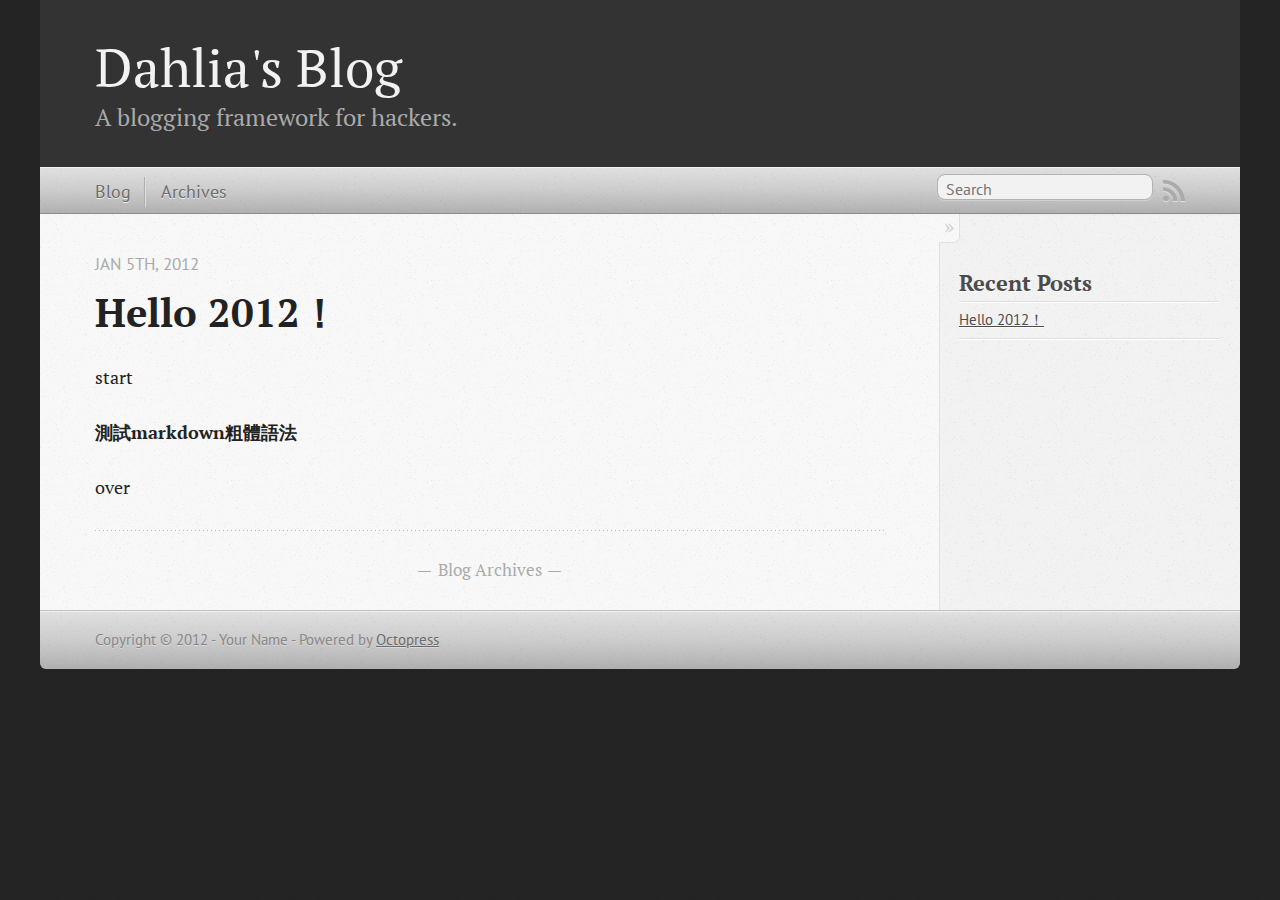
<file: index.html>
<!DOCTYPE html>
<!--[if IEMobile 7 ]><html class="no-js iem7"><![endif]-->
<!--[if lt IE 9]><html class="no-js lte-ie8"><![endif]-->
<!--[if (gt IE 8)|(gt IEMobile 7)|!(IEMobile)|!(IE)]><!--><html class="no-js" lang="en"><!--<![endif]-->
<head>
  <meta charset="utf-8">
  <title>Dahlia's Blog</title>
  <meta name="author" content="Your Name">

  
  <meta name="description" content="start 測試markdown粗體語法 over
">
  

  <!-- http://t.co/dKP3o1e -->
  <meta name="HandheldFriendly" content="True">
  <meta name="MobileOptimized" content="320">
  <meta name="viewport" content="width=device-width, initial-scale=1">

  
  <link rel="canonical" href="http://dahlia.5fpro.com">
  <link href="/favicon.png" rel="icon">
  <link href="/stylesheets/screen.css" media="screen, projection" rel="stylesheet" type="text/css">
  <script src="/javascripts/modernizr-2.0.js"></script>
  <script src="/javascripts/ender.js"></script>
  <script src="/javascripts/octopress.js" type="text/javascript"></script>
  <link href="/atom.xml" rel="alternate" title="Dahlia's Blog" type="application/atom+xml">
  <!--Fonts from Google"s Web font directory at http://google.com/webfonts -->
<link href="http://fonts.googleapis.com/css?family=PT+Serif:regular,italic,bold,bolditalic" rel="stylesheet" type="text/css">
<link href="http://fonts.googleapis.com/css?family=PT+Sans:regular,italic,bold,bolditalic" rel="stylesheet" type="text/css">

  

</head>

<body   >
  <header role="banner"><hgroup>
  <h1><a href="/">Dahlia's Blog</a></h1>
  
    <h2>A blogging framework for hackers.</h2>
  
</hgroup>

</header>
  <nav role="navigation"><ul class="subscription" data-subscription="rss">
  <li><a href="/atom.xml" rel="subscribe-rss" title="subscribe via RSS">RSS</a></li>
  
</ul>
  
<form action="http://google.com/search" method="get">
  <fieldset role="search">
    <input type="hidden" name="q" value="site:dahlia.5fpro.com" />
    <input class="search" type="text" name="q" results="0" placeholder="Search"/>
  </fieldset>
</form>
  
<ul class="main-navigation">
  <li><a href="/">Blog</a></li>
  <li><a href="/blog/archives">Archives</a></li>
</ul>

</nav>
  <div id="main">
    <div id="content">
      <div class="blog-index">
  
  
  
    <article>
      
  <header>
    
      <h1 class="entry-title"><a href="/blog/2012/01/05/new-post/">Hello 2012！</a></h1>
    
    
      <p class="meta">
        








  


<time datetime="2012-01-05T17:04:00+08:00" pubdate data-updated="true">Jan 5<span>th</span>, 2012</time>
        
      </p>
    
  </header>


  <div class="entry-content"><p>start</p>

<p><strong>測試markdown粗體語法</strong></p>

<p>over</p>
</div>
  
  


    </article>
  
  <div class="pagination">
    
    <a href="/blog/archives">Blog Archives</a>
    
  </div>
</div>
<aside class="sidebar">
  
    <section>
  <h1>Recent Posts</h1>
  <ul id="recent_posts">
    
      <li class="post">
        <a href="/blog/2012/01/05/new-post/">Hello 2012！</a>
      </li>
    
  </ul>
</section>






  
</aside>

    </div>
  </div>
  <footer role="contentinfo"><p>
  Copyright &copy; 2012 - Your Name -
  <span class="credit">Powered by <a href="http://octopress.org">Octopress</a></span>
</p>

</footer>
  







  <script type="text/javascript">
    (function(){
      var twitterWidgets = document.createElement('script');
      twitterWidgets.type = 'text/javascript';
      twitterWidgets.async = true;
      twitterWidgets.src = 'http://platform.twitter.com/widgets.js';
      document.getElementsByTagName('head')[0].appendChild(twitterWidgets);
    })();
  </script>





</body>
</html>
</file>
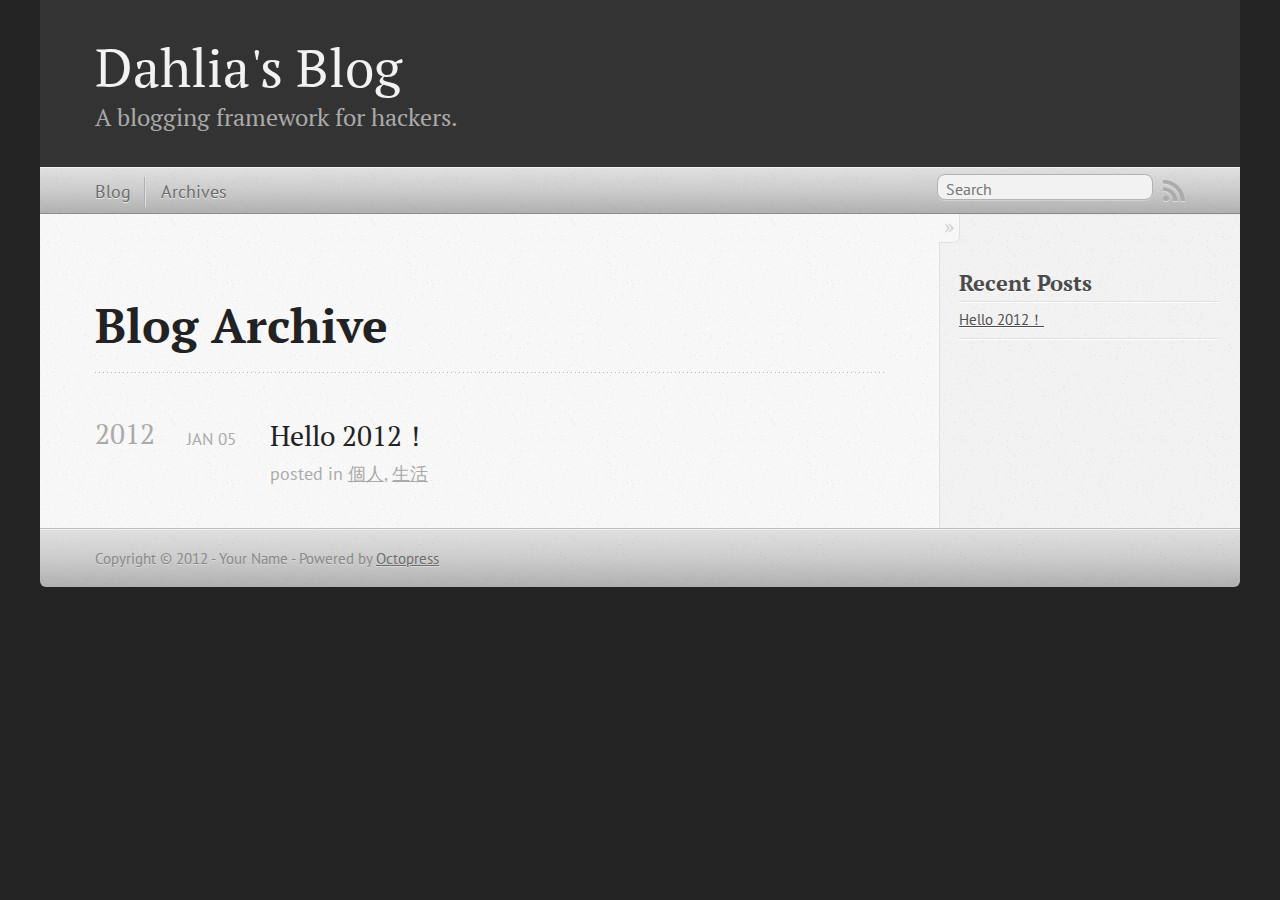
<file: blog/archives/index.html>
<!DOCTYPE html>
<!--[if IEMobile 7 ]><html class="no-js iem7"><![endif]-->
<!--[if lt IE 9]><html class="no-js lte-ie8"><![endif]-->
<!--[if (gt IE 8)|(gt IEMobile 7)|!(IEMobile)|!(IE)]><!--><html class="no-js" lang="en"><!--<![endif]-->
<head>
  <meta charset="utf-8">
  <title>Blog Archive - Dahlia's Blog</title>
  <meta name="author" content="Your Name">

  
  <meta name="description" content=" Blog Archive 2012 Hello 2012！
Jan 05 2012 posted in 個人, 生活 Recent Posts Hello 2012！ ">
  

  <!-- http://t.co/dKP3o1e -->
  <meta name="HandheldFriendly" content="True">
  <meta name="MobileOptimized" content="320">
  <meta name="viewport" content="width=device-width, initial-scale=1">

  
  <link rel="canonical" href="http://dahlia.5fpro.com/blog/archives">
  <link href="/favicon.png" rel="icon">
  <link href="/stylesheets/screen.css" media="screen, projection" rel="stylesheet" type="text/css">
  <script src="/javascripts/modernizr-2.0.js"></script>
  <script src="/javascripts/ender.js"></script>
  <script src="/javascripts/octopress.js" type="text/javascript"></script>
  <link href="/atom.xml" rel="alternate" title="Dahlia's Blog" type="application/atom+xml">
  <!--Fonts from Google"s Web font directory at http://google.com/webfonts -->
<link href="http://fonts.googleapis.com/css?family=PT+Serif:regular,italic,bold,bolditalic" rel="stylesheet" type="text/css">
<link href="http://fonts.googleapis.com/css?family=PT+Sans:regular,italic,bold,bolditalic" rel="stylesheet" type="text/css">

  

</head>

<body   >
  <header role="banner"><hgroup>
  <h1><a href="/">Dahlia's Blog</a></h1>
  
    <h2>A blogging framework for hackers.</h2>
  
</hgroup>

</header>
  <nav role="navigation"><ul class="subscription" data-subscription="rss">
  <li><a href="/atom.xml" rel="subscribe-rss" title="subscribe via RSS">RSS</a></li>
  
</ul>
  
<form action="http://google.com/search" method="get">
  <fieldset role="search">
    <input type="hidden" name="q" value="site:dahlia.5fpro.com" />
    <input class="search" type="text" name="q" results="0" placeholder="Search"/>
  </fieldset>
</form>
  
<ul class="main-navigation">
  <li><a href="/">Blog</a></li>
  <li><a href="/blog/archives">Archives</a></li>
</ul>

</nav>
  <div id="main">
    <div id="content">
      <div>
<article role="article">
  
  <header>
    <h1 class="entry-title">Blog Archive</h1>
    
  </header>
  
  <div id="blog-archives">



  
  <h2>2012</h2>

<article>
  
<h1><a href="/blog/2012/01/05/new-post/">Hello 2012！</a></h1>
<time datetime="2012-01-05T17:04:00+08:00" pubdate><span class='month'>Jan</span> <span class='day'>05</span> <span class='year'>2012</span></time>

<footer>
  <span class="categories">posted in <a class='category' href='/blog/categories/個人/'>個人</a>, <a class='category' href='/blog/categories/生活/'>生活</a></span>
</footer>


</article>

</div>

  
</article>

</div>

<aside class="sidebar">
  
    <section>
  <h1>Recent Posts</h1>
  <ul id="recent_posts">
    
      <li class="post">
        <a href="/blog/2012/01/05/new-post/">Hello 2012！</a>
      </li>
    
  </ul>
</section>






  
</aside>


    </div>
  </div>
  <footer role="contentinfo"><p>
  Copyright &copy; 2012 - Your Name -
  <span class="credit">Powered by <a href="http://octopress.org">Octopress</a></span>
</p>

</footer>
  







  <script type="text/javascript">
    (function(){
      var twitterWidgets = document.createElement('script');
      twitterWidgets.type = 'text/javascript';
      twitterWidgets.async = true;
      twitterWidgets.src = 'http://platform.twitter.com/widgets.js';
      document.getElementsByTagName('head')[0].appendChild(twitterWidgets);
    })();
  </script>





</body>
</html>
</file>
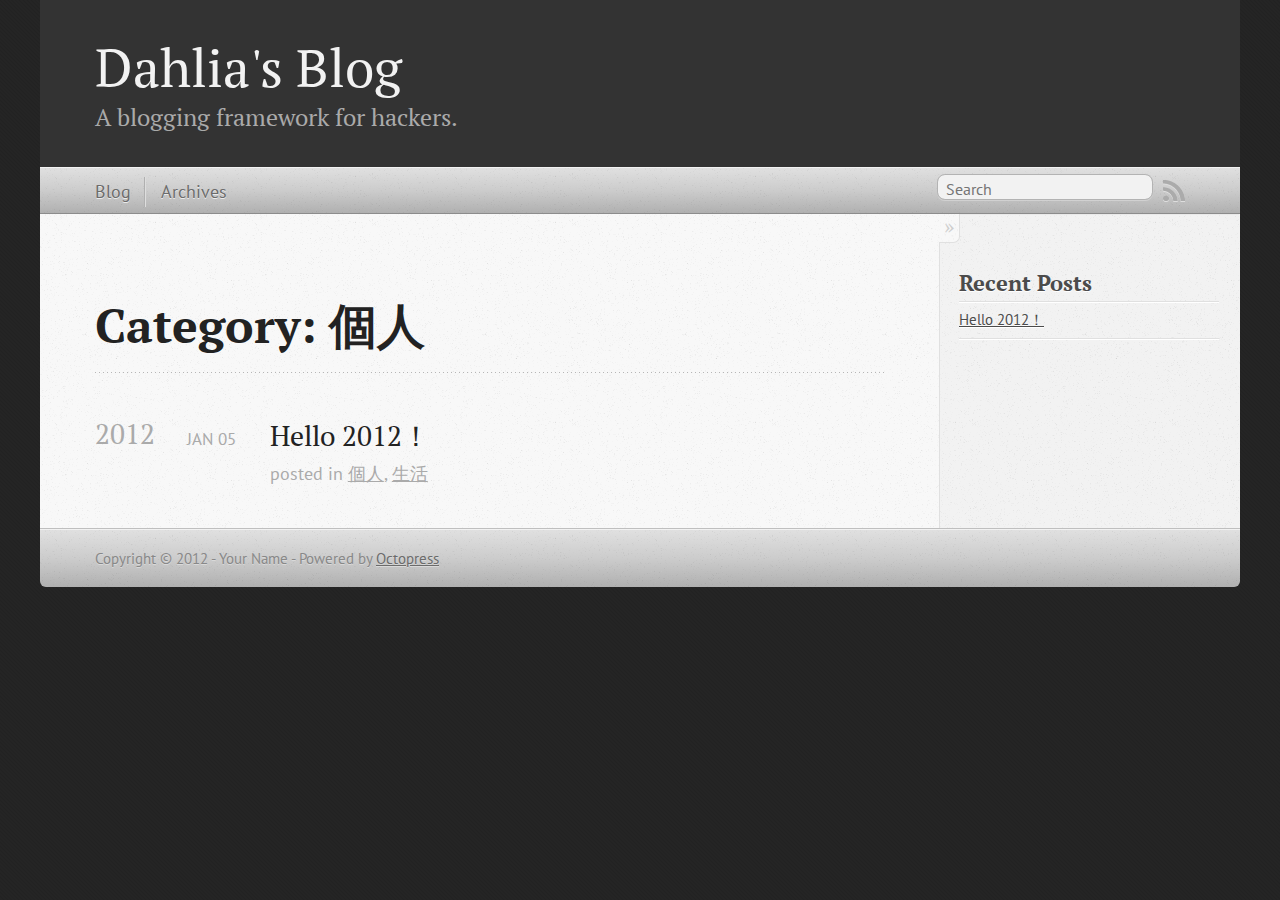
<file: blog/categories/個人/index.html>
<!DOCTYPE html>
<!--[if IEMobile 7 ]><html class="no-js iem7"><![endif]-->
<!--[if lt IE 9]><html class="no-js lte-ie8"><![endif]-->
<!--[if (gt IE 8)|(gt IEMobile 7)|!(IEMobile)|!(IE)]><!--><html class="no-js" lang="en"><!--<![endif]-->
<head>
  <meta charset="utf-8">
  <title>Category: 個人 - Dahlia's Blog</title>
  <meta name="author" content="Your Name">

  
  <meta name="description" content="Category: 個人">
  

  <!-- http://t.co/dKP3o1e -->
  <meta name="HandheldFriendly" content="True">
  <meta name="MobileOptimized" content="320">
  <meta name="viewport" content="width=device-width, initial-scale=1">

  
  <link rel="canonical" href="http://dahlia.5fpro.comblog/categories/個人">
  <link href="/favicon.png" rel="icon">
  <link href="/stylesheets/screen.css" media="screen, projection" rel="stylesheet" type="text/css">
  <script src="/javascripts/modernizr-2.0.js"></script>
  <script src="/javascripts/ender.js"></script>
  <script src="/javascripts/octopress.js" type="text/javascript"></script>
  <link href="/atom.xml" rel="alternate" title="Dahlia's Blog" type="application/atom+xml">
  <!--Fonts from Google"s Web font directory at http://google.com/webfonts -->
<link href="http://fonts.googleapis.com/css?family=PT+Serif:regular,italic,bold,bolditalic" rel="stylesheet" type="text/css">
<link href="http://fonts.googleapis.com/css?family=PT+Sans:regular,italic,bold,bolditalic" rel="stylesheet" type="text/css">

  

</head>

<body   >
  <header role="banner"><hgroup>
  <h1><a href="/">Dahlia's Blog</a></h1>
  
    <h2>A blogging framework for hackers.</h2>
  
</hgroup>

</header>
  <nav role="navigation"><ul class="subscription" data-subscription="rss">
  <li><a href="/atom.xml" rel="subscribe-rss" title="subscribe via RSS">RSS</a></li>
  
</ul>
  
<form action="http://google.com/search" method="get">
  <fieldset role="search">
    <input type="hidden" name="q" value="site:dahlia.5fpro.com" />
    <input class="search" type="text" name="q" results="0" placeholder="Search"/>
  </fieldset>
</form>
  
<ul class="main-navigation">
  <li><a href="/">Blog</a></li>
  <li><a href="/blog/archives">Archives</a></li>
</ul>

</nav>
  <div id="main">
    <div id="content">
      <div>
<article role="article">
  
  <header>
    <h1 class="entry-title">Category: 個人</h1>
    
  </header>
  
  <div id="blog-archives" class="category">



  
  <h2>2012</h2>

<article>
  
<h1><a href="/blog/2012/01/05/new-post/">Hello 2012！</a></h1>
<time datetime="2012-01-05T17:04:00+08:00" pubdate><span class='month'>Jan</span> <span class='day'>05</span> <span class='year'>2012</span></time>

<footer>
  <span class="categories">posted in <a class='category' href='/blog/categories/個人/'>個人</a>, <a class='category' href='/blog/categories/生活/'>生活</a></span>
</footer>


</article>

</div>

  
</article>

</div>

<aside class="sidebar">
  
    <section>
  <h1>Recent Posts</h1>
  <ul id="recent_posts">
    
      <li class="post">
        <a href="/blog/2012/01/05/new-post/">Hello 2012！</a>
      </li>
    
  </ul>
</section>






  
</aside>


    </div>
  </div>
  <footer role="contentinfo"><p>
  Copyright &copy; 2012 - Your Name -
  <span class="credit">Powered by <a href="http://octopress.org">Octopress</a></span>
</p>

</footer>
  







  <script type="text/javascript">
    (function(){
      var twitterWidgets = document.createElement('script');
      twitterWidgets.type = 'text/javascript';
      twitterWidgets.async = true;
      twitterWidgets.src = 'http://platform.twitter.com/widgets.js';
      document.getElementsByTagName('head')[0].appendChild(twitterWidgets);
    })();
  </script>





</body>
</html>
</file>
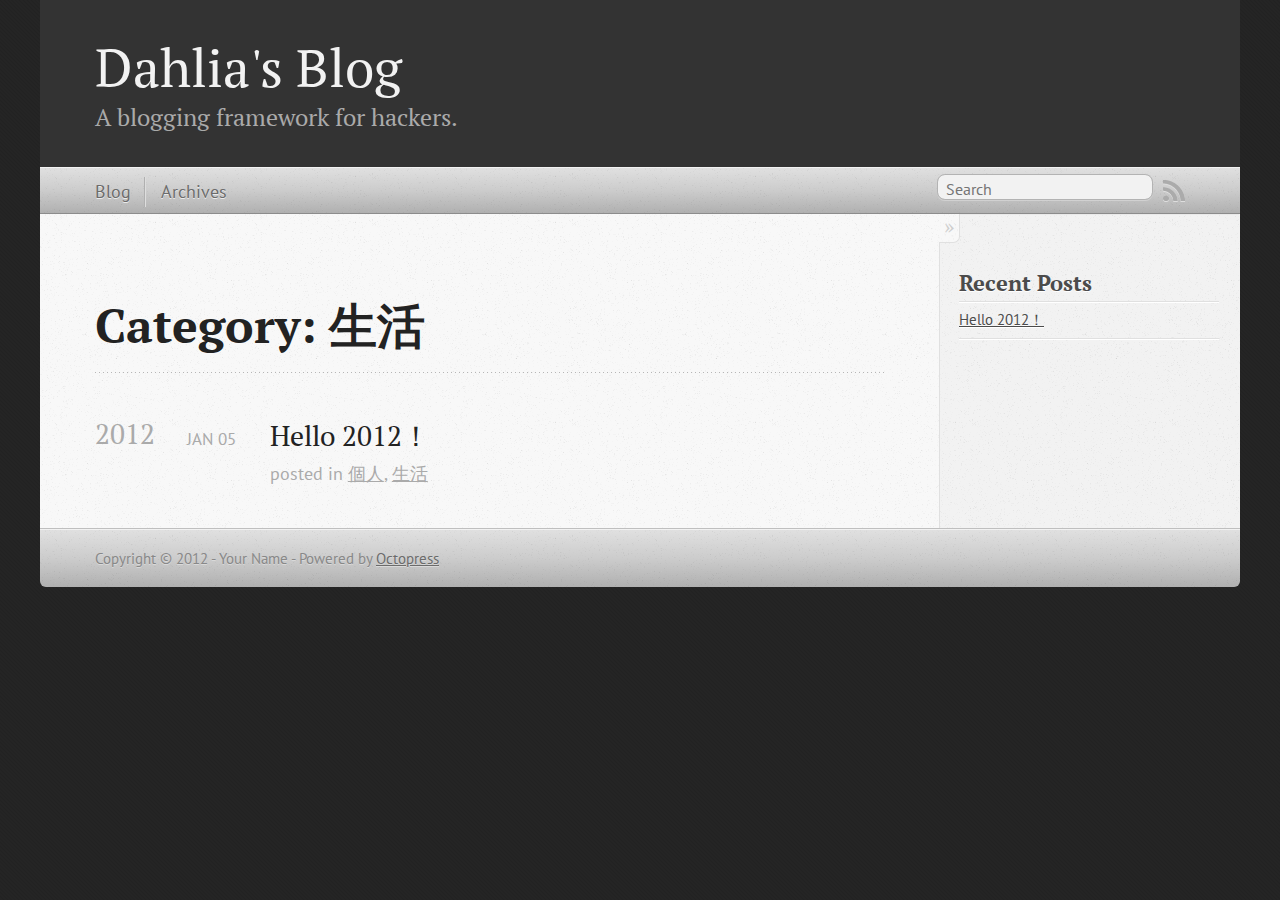
<file: blog/categories/生活/index.html>
<!DOCTYPE html>
<!--[if IEMobile 7 ]><html class="no-js iem7"><![endif]-->
<!--[if lt IE 9]><html class="no-js lte-ie8"><![endif]-->
<!--[if (gt IE 8)|(gt IEMobile 7)|!(IEMobile)|!(IE)]><!--><html class="no-js" lang="en"><!--<![endif]-->
<head>
  <meta charset="utf-8">
  <title>Category: 生活 - Dahlia's Blog</title>
  <meta name="author" content="Your Name">

  
  <meta name="description" content="Category: 生活">
  

  <!-- http://t.co/dKP3o1e -->
  <meta name="HandheldFriendly" content="True">
  <meta name="MobileOptimized" content="320">
  <meta name="viewport" content="width=device-width, initial-scale=1">

  
  <link rel="canonical" href="http://dahlia.5fpro.comblog/categories/生活">
  <link href="/favicon.png" rel="icon">
  <link href="/stylesheets/screen.css" media="screen, projection" rel="stylesheet" type="text/css">
  <script src="/javascripts/modernizr-2.0.js"></script>
  <script src="/javascripts/ender.js"></script>
  <script src="/javascripts/octopress.js" type="text/javascript"></script>
  <link href="/atom.xml" rel="alternate" title="Dahlia's Blog" type="application/atom+xml">
  <!--Fonts from Google"s Web font directory at http://google.com/webfonts -->
<link href="http://fonts.googleapis.com/css?family=PT+Serif:regular,italic,bold,bolditalic" rel="stylesheet" type="text/css">
<link href="http://fonts.googleapis.com/css?family=PT+Sans:regular,italic,bold,bolditalic" rel="stylesheet" type="text/css">

  

</head>

<body   >
  <header role="banner"><hgroup>
  <h1><a href="/">Dahlia's Blog</a></h1>
  
    <h2>A blogging framework for hackers.</h2>
  
</hgroup>

</header>
  <nav role="navigation"><ul class="subscription" data-subscription="rss">
  <li><a href="/atom.xml" rel="subscribe-rss" title="subscribe via RSS">RSS</a></li>
  
</ul>
  
<form action="http://google.com/search" method="get">
  <fieldset role="search">
    <input type="hidden" name="q" value="site:dahlia.5fpro.com" />
    <input class="search" type="text" name="q" results="0" placeholder="Search"/>
  </fieldset>
</form>
  
<ul class="main-navigation">
  <li><a href="/">Blog</a></li>
  <li><a href="/blog/archives">Archives</a></li>
</ul>

</nav>
  <div id="main">
    <div id="content">
      <div>
<article role="article">
  
  <header>
    <h1 class="entry-title">Category: 生活</h1>
    
  </header>
  
  <div id="blog-archives" class="category">



  
  <h2>2012</h2>

<article>
  
<h1><a href="/blog/2012/01/05/new-post/">Hello 2012！</a></h1>
<time datetime="2012-01-05T17:04:00+08:00" pubdate><span class='month'>Jan</span> <span class='day'>05</span> <span class='year'>2012</span></time>

<footer>
  <span class="categories">posted in <a class='category' href='/blog/categories/個人/'>個人</a>, <a class='category' href='/blog/categories/生活/'>生活</a></span>
</footer>


</article>

</div>

  
</article>

</div>

<aside class="sidebar">
  
    <section>
  <h1>Recent Posts</h1>
  <ul id="recent_posts">
    
      <li class="post">
        <a href="/blog/2012/01/05/new-post/">Hello 2012！</a>
      </li>
    
  </ul>
</section>






  
</aside>


    </div>
  </div>
  <footer role="contentinfo"><p>
  Copyright &copy; 2012 - Your Name -
  <span class="credit">Powered by <a href="http://octopress.org">Octopress</a></span>
</p>

</footer>
  







  <script type="text/javascript">
    (function(){
      var twitterWidgets = document.createElement('script');
      twitterWidgets.type = 'text/javascript';
      twitterWidgets.async = true;
      twitterWidgets.src = 'http://platform.twitter.com/widgets.js';
      document.getElementsByTagName('head')[0].appendChild(twitterWidgets);
    })();
  </script>





</body>
</html>
</file>
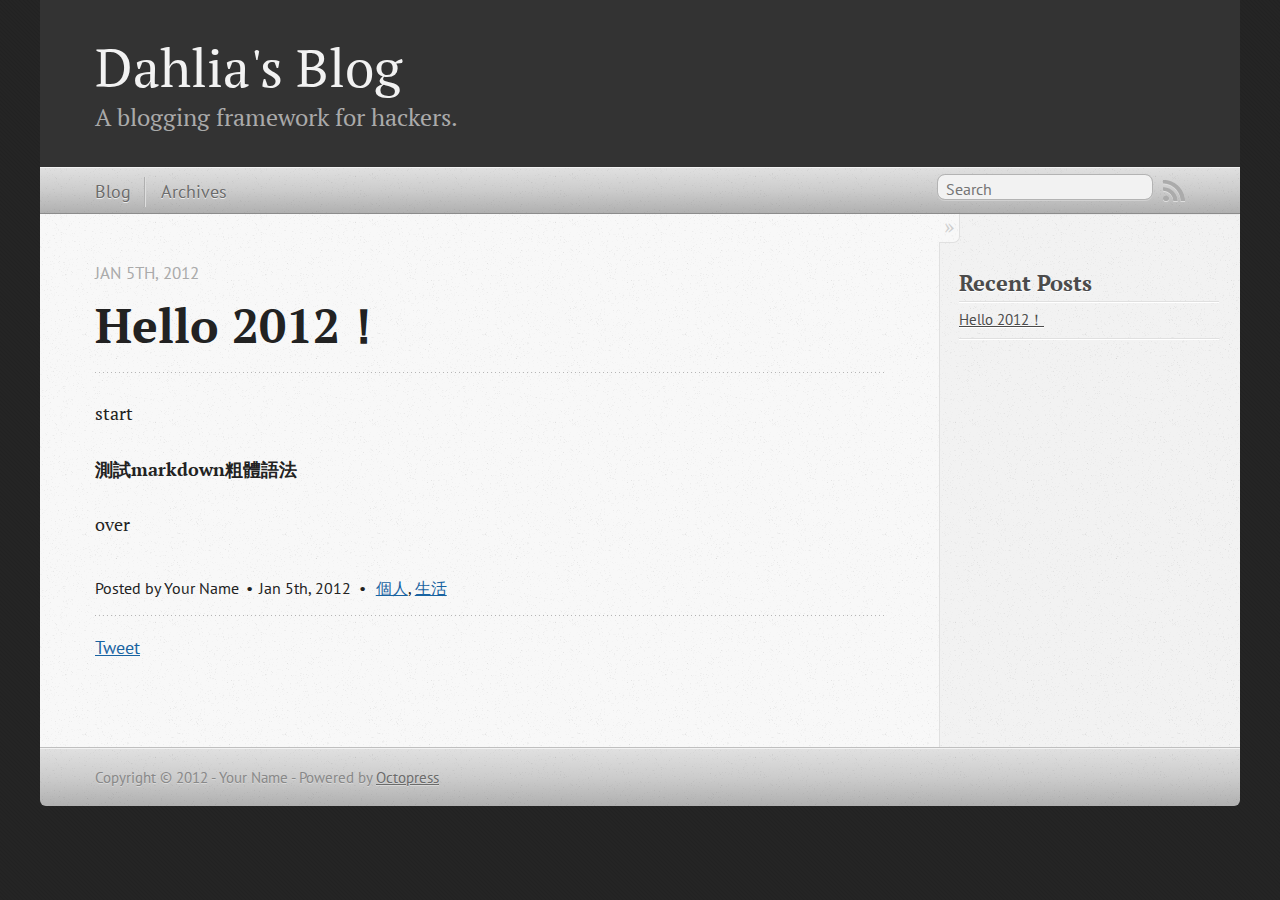
<file: blog/2012/01/05/new-post/index.html>
<!DOCTYPE html>
<!--[if IEMobile 7 ]><html class="no-js iem7"><![endif]-->
<!--[if lt IE 9]><html class="no-js lte-ie8"><![endif]-->
<!--[if (gt IE 8)|(gt IEMobile 7)|!(IEMobile)|!(IE)]><!--><html class="no-js" lang="en"><!--<![endif]-->
<head>
  <meta charset="utf-8">
  <title>Hello 2012！ - Dahlia's Blog</title>
  <meta name="author" content="Your Name">

  
  <meta name="description" content="start 測試markdown粗體語法 over
">
  

  <!-- http://t.co/dKP3o1e -->
  <meta name="HandheldFriendly" content="True">
  <meta name="MobileOptimized" content="320">
  <meta name="viewport" content="width=device-width, initial-scale=1">

  
  <link rel="canonical" href="http://dahlia.5fpro.com/blog/2012/01/05/new-post">
  <link href="/favicon.png" rel="icon">
  <link href="/stylesheets/screen.css" media="screen, projection" rel="stylesheet" type="text/css">
  <script src="/javascripts/modernizr-2.0.js"></script>
  <script src="/javascripts/ender.js"></script>
  <script src="/javascripts/octopress.js" type="text/javascript"></script>
  <link href="/atom.xml" rel="alternate" title="Dahlia's Blog" type="application/atom+xml">
  <!--Fonts from Google"s Web font directory at http://google.com/webfonts -->
<link href="http://fonts.googleapis.com/css?family=PT+Serif:regular,italic,bold,bolditalic" rel="stylesheet" type="text/css">
<link href="http://fonts.googleapis.com/css?family=PT+Sans:regular,italic,bold,bolditalic" rel="stylesheet" type="text/css">

  

</head>

<body   >
  <header role="banner"><hgroup>
  <h1><a href="/">Dahlia's Blog</a></h1>
  
    <h2>A blogging framework for hackers.</h2>
  
</hgroup>

</header>
  <nav role="navigation"><ul class="subscription" data-subscription="rss">
  <li><a href="/atom.xml" rel="subscribe-rss" title="subscribe via RSS">RSS</a></li>
  
</ul>
  
<form action="http://google.com/search" method="get">
  <fieldset role="search">
    <input type="hidden" name="q" value="site:dahlia.5fpro.com" />
    <input class="search" type="text" name="q" results="0" placeholder="Search"/>
  </fieldset>
</form>
  
<ul class="main-navigation">
  <li><a href="/">Blog</a></li>
  <li><a href="/blog/archives">Archives</a></li>
</ul>

</nav>
  <div id="main">
    <div id="content">
      <div>
<article class="hentry" role="article">
  
  <header>
    
      <h1 class="entry-title">Hello 2012！</h1>
    
    
      <p class="meta">
        








  


<time datetime="2012-01-05T17:04:00+08:00" pubdate data-updated="true">Jan 5<span>th</span>, 2012</time>
        
      </p>
    
  </header>


<div class="entry-content"><p>start</p>

<p><strong>測試markdown粗體語法</strong></p>

<p>over</p>
</div>


  <footer>
    <p class="meta">
      
  

<span class="byline author vcard">Posted by <span class="fn">Your Name</span></span>

      








  


<time datetime="2012-01-05T17:04:00+08:00" pubdate data-updated="true">Jan 5<span>th</span>, 2012</time>
      

<span class="categories">
  
    <a class='category' href='/blog/categories/個人/'>個人</a>, <a class='category' href='/blog/categories/生活/'>生活</a>
  
</span>


    </p>
    
      <div class="sharing">
  
  <a href="http://twitter.com/share" class="twitter-share-button" data-url="http://dahlia.5fpro.com/blog/2012/01/05/new-post/" data-via="" data-counturl="http://dahlia.5fpro.com/blog/2012/01/05/new-post/" >Tweet</a>
  
  
  
</div>

    
    <p class="meta">
      
      
    </p>
  </footer>
</article>

</div>

<aside class="sidebar">
  
    <section>
  <h1>Recent Posts</h1>
  <ul id="recent_posts">
    
      <li class="post">
        <a href="/blog/2012/01/05/new-post/">Hello 2012！</a>
      </li>
    
  </ul>
</section>






  
</aside>


    </div>
  </div>
  <footer role="contentinfo"><p>
  Copyright &copy; 2012 - Your Name -
  <span class="credit">Powered by <a href="http://octopress.org">Octopress</a></span>
</p>

</footer>
  







  <script type="text/javascript">
    (function(){
      var twitterWidgets = document.createElement('script');
      twitterWidgets.type = 'text/javascript';
      twitterWidgets.async = true;
      twitterWidgets.src = 'http://platform.twitter.com/widgets.js';
      document.getElementsByTagName('head')[0].appendChild(twitterWidgets);
    })();
  </script>





</body>
</html>
</file>
<file: stylesheets/screen.css>
html,body,div,span,applet,object,iframe,h1,h2,h3,h4,h5,h6,p,blockquote,pre,a,abbr,acronym,address,big,cite,code,del,dfn,em,img,ins,kbd,q,s,samp,small,strike,strong,sub,sup,tt,var,b,u,i,center,dl,dt,dd,ol,ul,li,fieldset,form,label,legend,table,caption,tbody,tfoot,thead,tr,th,td,article,aside,canvas,details,embed,figure,figcaption,footer,header,hgroup,menu,nav,output,ruby,section,summary,time,mark,audio,video{margin:0;padding:0;border:0;font-size:100%;font:inherit;vertical-align:baseline}body{line-height:1}ol,ul{list-style:none}table{border-collapse:collapse;border-spacing:0}caption,th,td{text-align:left;font-weight:normal;vertical-align:middle}q,blockquote{quotes:none}q:before,q:after,blockquote:before,blockquote:after{content:"";content:none}a img{border:none}article,aside,details,figcaption,figure,footer,header,hgroup,menu,nav,section,summary{display:block}article,aside,details,figcaption,figure,footer,header,hgroup,menu,nav,section,summary{display:block}a{color:#1863a1}a:visited{color:#751590}a:focus{color:#0181eb}a:hover{color:#0181eb}a:active{color:#01579f}aside.sidebar a{color:#1863a1}aside.sidebar a:focus{color:#0181eb}aside.sidebar a:hover{color:#0181eb}aside.sidebar a:active{color:#01579f}a{-moz-transition:color 0.3s;-webkit-transition:color 0.3s;-o-transition:color 0.3s;transition:color 0.3s}html{background:#252525 url('/images/line-tile.png?1325751514') top left}body > div{background:#f2f2f2 url('/images/noise.png?1325751514') top left;border-bottom:1px solid #bfbfbf}body > div > div{background:#f8f8f8 url('/images/noise.png?1325751514') top left;border-right:1px solid #e0e0e0}.heading,body > header h1,h1,h2,h3,h4,h5,h6{font-family:"PT Serif", "Georgia", "Helvetica Neue", Arial, sans-serif}.sans,body > header h2,body > nav form .search,body > nav a,article header p.meta,article > footer,#content .blog-index footer,html .gist .gist-file .gist-meta,#blog-archives a.category,#blog-archives time,aside.sidebar section,body > footer{font-family:"PT Sans", "Helvetica Neue", Arial, sans-serif}.serif,body,#content .blog-index a[rel=full-article]{font-family:"PT Serif", Georgia, Times, "Times New Roman", serif}.mono,pre,code,tt,p code,li code{font-family:Menlo, Monaco, "Andale Mono", "lucida console", "Courier New", monospace}body > header h1{font-size:2.2em;font-family:"PT Serif", "Georgia", "Helvetica Neue", Arial, sans-serif;font-weight:normal;line-height:1.2em;margin-bottom:0.6667em}body > header h2{font-family:"PT Serif", "Georgia", "Helvetica Neue", Arial, sans-serif}body{line-height:1.5em;color:#222}h1{font-size:2.2em;line-height:1.2em}@media only screen and (min-width: 992px){body{font-size:1.15em}h1{font-size:2.6em;line-height:1.2em}}h1,h2,h3,h4,h5,h6{text-rendering:optimizelegibility;margin-bottom:1em;font-weight:bold}h2,section h1{font-size:1.5em}h3,section h2,section section h1{font-size:1.3em}h4,section h3,section section h2,section section section h1{font-size:1em}h5,section h4,section section h3{font-size:.9em}h6,section h5,section section h4,section section section h3{font-size:.8em}p,blockquote,ul,ol{margin-bottom:1.5em}ul{list-style-type:disc}ul ul{list-style-type:circle;margin-bottom:0px}ul ul ul{list-style-type:square;margin-bottom:0px}ol{list-style-type:decimal}ol ol{list-style-type:lower-alpha;margin-bottom:0px}ol ol ol{list-style-type:lower-roman;margin-bottom:0px}ul,ul ul,ul ol,ol,ol ul,ol ol{margin-left:1.3em}strong{font-weight:bold}em{font-style:italic}sup,sub{font-size:0.8em;position:relative;display:inline-block}sup{top:-0.5em}sub{bottom:-0.5em}q{font-style:italic}q:before{content:"\201C"}q:after{content:"\201D"}em,dfn{font-style:italic}strong,dfn{font-weight:bold}del,s{text-decoration:line-through}abbr,acronym{border-bottom:1px dotted;cursor:help}sub,sup{line-height:0}hr{margin-bottom:0.2em}small{font-size:.8em}big{font-size:1.2em}blockquote{font-style:italic;position:relative;font-size:1.2em;line-height:1.5em;padding-left:1em;border-left:4px solid rgba(170,170,170,0.5)}blockquote cite{font-style:italic}blockquote cite a{color:#aaa !important;word-wrap:break-word}blockquote cite:before{content:'\2014';padding-right:.3em;padding-left:.3em;color:#aaa}@media only screen and (min-width: 992px){blockquote{padding-left:1.5em;border-left-width:4px}}.pullquote-right:before,.pullquote-left:before{padding:0;border:none;content:attr(data-pullquote);float:right;width:45%;margin:.5em 0 1em 1.5em;position:relative;top:7px;font-size:1.4em;line-height:1.45em}.pullquote-left:before{float:left;margin:.5em 1.5em 1em 0}.force-wrap,article a,aside.sidebar a{white-space:-moz-pre-wrap;white-space:-pre-wrap;white-space:-o-pre-wrap;white-space:pre-wrap;word-wrap:break-word}.group,body > header,body > nav,body > footer,body #content > article,body #content > div > article,body #content > div > section,body div.pagination,aside.sidebar,#main,#content,.collapse-sidebar aside.sidebar{*zoom:1}.group:after,body > header:after,body > nav:after,body > footer:after,body #content > article:after,body #content > div > article:after,body #content > div > section:after,body div.pagination:after,aside.sidebar:after,#main:after,#content:after,.collapse-sidebar aside.sidebar:after{content:"";display:table;clear:both}body{-webkit-text-size-adjust:none;max-width:1200px;position:relative;margin:0 auto}body > header,body > nav,body > footer,body #content > article,body #content > div > article,body #content > div > section{padding-left:18px;padding-right:18px}@media only screen and (min-width: 480px){body > header,body > nav,body > footer,body #content > article,body #content > div > article,body #content > div > section{padding-left:25px;padding-right:25px}}@media only screen and (min-width: 768px){body > header,body > nav,body > footer,body #content > article,body #content > div > article,body #content > div > section{padding-left:35px;padding-right:35px}}@media only screen and (min-width: 992px){body > header,body > nav,body > footer,body #content > article,body #content > div > article,body #content > div > section{padding-left:55px;padding-right:55px}}body div.pagination{margin-left:18px;margin-right:18px}@media only screen and (min-width: 480px){body div.pagination{margin-left:25px;margin-right:25px}}@media only screen and (min-width: 768px){body div.pagination{margin-left:35px;margin-right:35px}}@media only screen and (min-width: 992px){body div.pagination{margin-left:55px;margin-right:55px}}body > header{font-size:1em;padding-top:1.5em;padding-bottom:1.5em}#content > div,#content > article{width:100%}aside.sidebar{float:none;padding:0 18px 1px;background-color:#f7f7f7;border-top:1px solid #e0e0e0}.flex-content,article img,article video,article .flash-video,aside.sidebar img{max-width:100%;height:auto}.basic-alignment.left,article img.left,article video.left,article .left.flash-video,aside.sidebar img.left{float:left;margin-right:1.5em}.basic-alignment.right,article img.right,article video.right,article .right.flash-video,aside.sidebar img.right{float:right;margin-left:1.5em}.basic-alignment.center,article img.center,article video.center,article .center.flash-video,aside.sidebar img.center{display:block;margin:0 auto 1.5em}.basic-alignment.left,article img.left,article video.left,article .left.flash-video,aside.sidebar img.left,.basic-alignment.right,article img.right,article video.right,article .right.flash-video,aside.sidebar img.right{margin-bottom:.8em}.toggle-sidebar,.no-sidebar .toggle-sidebar{display:none}@media only screen and (min-width: 750px){body.sidebar-footer aside.sidebar{float:none;width:auto;clear:left;margin:0;padding:0 35px 1px;background-color:#f7f7f7;border-top:1px solid #eaeaea}body.sidebar-footer aside.sidebar section.odd,body.sidebar-footer aside.sidebar section.even{float:left;width:48%}body.sidebar-footer aside.sidebar section.odd{margin-left:0}body.sidebar-footer aside.sidebar section.even{margin-left:4%}body.sidebar-footer aside.sidebar.thirds section{width:30%;margin-left:5%}body.sidebar-footer aside.sidebar.thirds section.first{margin-left:0;clear:both}}body.sidebar-footer #content{margin-right:0px}body.sidebar-footer .toggle-sidebar{display:none}@media only screen and (min-width: 550px){body > header{font-size:1em}}@media only screen and (min-width: 750px){aside.sidebar{float:none;width:auto;clear:left;margin:0;padding:0 35px 1px;background-color:#f7f7f7;border-top:1px solid #eaeaea}aside.sidebar section.odd,aside.sidebar section.even{float:left;width:48%}aside.sidebar section.odd{margin-left:0}aside.sidebar section.even{margin-left:4%}aside.sidebar.thirds section{width:30%;margin-left:5%}aside.sidebar.thirds section.first{margin-left:0;clear:both}}@media only screen and (min-width: 768px){body{-webkit-text-size-adjust:auto}body > header{font-size:1.2em}#main{padding:0;margin:0 auto}#content{margin-right:240px;position:relative}.no-sidebar #content{margin-right:0;border-right:0}.collapse-sidebar #content{margin-right:20px}#content > div,#content > article{padding-top:17.5px;padding-bottom:17.5px;float:left}aside.sidebar{width:210px;padding:0 15px 15px;background:none;clear:none;float:left;margin:0 -100% 0 0}aside.sidebar section{width:auto;margin-left:0}aside.sidebar section.odd,aside.sidebar section.even{float:none;width:auto;margin-left:0}.collapse-sidebar aside.sidebar{float:none;width:auto;clear:left;margin:0;padding:0 35px 1px;background-color:#f7f7f7;border-top:1px solid #eaeaea}.collapse-sidebar aside.sidebar section.odd,.collapse-sidebar aside.sidebar section.even{float:left;width:48%}.collapse-sidebar aside.sidebar section.odd{margin-left:0}.collapse-sidebar aside.sidebar section.even{margin-left:4%}.collapse-sidebar aside.sidebar.thirds section{width:30%;margin-left:5%}.collapse-sidebar aside.sidebar.thirds section.first{margin-left:0;clear:both}}@media only screen and (min-width: 992px){body > header{font-size:1.3em}#content{margin-right:300px}#content > div,#content > article{padding-top:27.5px;padding-bottom:27.5px}aside.sidebar{width:260px;padding:1.2em 20px 20px}.collapse-sidebar aside.sidebar{padding-left:55px;padding-right:55px}}@media only screen and (min-width: 768px){ul,ol{margin-left:0}}body > header{background:#333}body > header h1{display:inline-block;margin:0}body > header h1 a,body > header h1 a:visited,body > header h1 a:hover{color:#f2f2f2;text-decoration:none}body > header h2{margin:.2em 0 0;font-size:1em;color:#aaa;font-weight:normal}body > nav{position:relative;background-color:#ccc;background:url('/images/noise.png?1325751514'),-webkit-gradient(linear, 50% 0%, 50% 100%, color-stop(0%, #e0e0e0), color-stop(50%, #cccccc), color-stop(100%, #b0b0b0));background:url('/images/noise.png?1325751514'),-webkit-linear-gradient(#e0e0e0,#cccccc,#b0b0b0);background:url('/images/noise.png?1325751514'),-moz-linear-gradient(#e0e0e0,#cccccc,#b0b0b0);background:url('/images/noise.png?1325751514'),-o-linear-gradient(#e0e0e0,#cccccc,#b0b0b0);background:url('/images/noise.png?1325751514'),-ms-linear-gradient(#e0e0e0,#cccccc,#b0b0b0);background:url('/images/noise.png?1325751514'),linear-gradient(#e0e0e0,#cccccc,#b0b0b0);border-top:1px solid #f2f2f2;border-bottom:1px solid #8c8c8c;padding-top:.35em;padding-bottom:.35em}body > nav form{-moz-background-clip:padding;-webkit-background-clip:padding;-o-background-clip:padding-box;-ms-background-clip:padding-box;-khtml-background-clip:padding-box;background-clip:padding-box;margin:0;padding:0}body > nav form .search{padding:.3em .5em 0;font-size:.85em;line-height:1.1em;width:95%;-moz-border-radius:0.5em;-webkit-border-radius:0.5em;-o-border-radius:0.5em;-ms-border-radius:0.5em;-khtml-border-radius:0.5em;border-radius:0.5em;-moz-background-clip:padding;-webkit-background-clip:padding;-o-background-clip:padding-box;-ms-background-clip:padding-box;-khtml-background-clip:padding-box;background-clip:padding-box;-moz-box-shadow:#d1d1d1 0 1px;-webkit-box-shadow:#d1d1d1 0 1px;-o-box-shadow:#d1d1d1 0 1px;box-shadow:#d1d1d1 0 1px;background-color:#f2f2f2;border:1px solid #b3b3b3;color:#888}body > nav form .search:focus{color:#444;border-color:#80b1df;-moz-box-shadow:#80b1df 0 0 4px,#80b1df 0 0 3px inset;-webkit-box-shadow:#80b1df 0 0 4px,#80b1df 0 0 3px inset;-o-box-shadow:#80b1df 0 0 4px,#80b1df 0 0 3px inset;box-shadow:#80b1df 0 0 4px,#80b1df 0 0 3px inset;background-color:#fff;outline:none}body > nav fieldset[role=search]{float:right;width:48%}body > nav fieldset.mobile-nav{float:left;width:48%}body > nav fieldset.mobile-nav select{width:100%;font-size:.8em;border:1px solid #888}body > nav ul{display:none}@media only screen and (min-width: 550px){body > nav{font-size:.9em}body > nav ul{margin:0;padding:0;border:0;overflow:hidden;*zoom:1;float:left;display:block;padding-top:.15em}body > nav ul li{list-style-image:none;list-style-type:none;margin-left:0px;white-space:nowrap;display:inline;float:left;padding-left:0;padding-right:0}body > nav ul li:first-child,body > nav ul li.first{padding-left:0}body > nav ul li:last-child{padding-right:0}body > nav ul li.last{padding-right:0}body > nav ul.subscription{margin-left:.8em;float:right}body > nav ul.subscription li:last-child a{padding-right:0}body > nav ul li{margin:0}body > nav a{color:#6b6b6b;text-shadow:#ebebeb 0 1px;float:left;text-decoration:none;font-size:1.1em;padding:.1em 0;line-height:1.5em}body > nav a:visited{color:#6b6b6b}body > nav a:hover{color:#2b2b2b}body > nav li + li{border-left:1px solid #b0b0b0;margin-left:.8em}body > nav li + li a{padding-left:.8em;border-left:1px solid #dedede}body > nav form{float:right;text-align:left;padding-left:.8em;width:175px}body > nav form .search{width:93%;font-size:.95em;line-height:1.2em}body > nav ul[data-subscription$=email] + form{width:97px}body > nav ul[data-subscription$=email] + form .search{width:91%}body > nav fieldset.mobile-nav{display:none}body > nav fieldset[role=search]{width:99%}}@media only screen and (min-width: 992px){body > nav form{width:215px}body > nav ul[data-subscription$=email] + form{width:147px}}.no-placeholder body > nav .search{background:#f2f2f2 url('/images/search.png?1325751514') 0.3em 0.25em no-repeat;text-indent:1.3em}@media only screen and (min-width: 550px){.maskImage body > nav ul[data-subscription$=email] + form{width:123px}}@media only screen and (min-width: 992px){.maskImage body > nav ul[data-subscription$=email] + form{width:173px}}.maskImage ul.subscription{position:relative;top:.2em}.maskImage ul.subscription li,.maskImage ul.subscription a{border:0;padding:0}.maskImage a[rel=subscribe-rss]{position:relative;top:0px;text-indent:-999999em;background-color:#dedede;border:0;padding:0}.maskImage a[rel=subscribe-rss],.maskImage a[rel=subscribe-rss]:after{-moz-mask-image:url('/images/rss.png?1325751514');-webkit-mask-image:url('/images/rss.png?1325751514');-o-mask-image:url('/images/rss.png?1325751514');-ms-mask-image:url('/images/rss.png?1325751514');-khtml-mask-image:url('/images/rss.png?1325751514');mask-image:url('/images/rss.png?1325751514');-moz-mask-repeat:no-repeat;-webkit-mask-repeat:no-repeat;-o-mask-repeat:no-repeat;-ms-mask-repeat:no-repeat;-khtml-mask-repeat:no-repeat;mask-repeat:no-repeat;width:22px;height:22px}.maskImage a[rel=subscribe-rss]:after{content:"";position:absolute;top:-1px;left:0;background-color:#ababab}.maskImage a[rel=subscribe-rss]:hover:after{background-color:#9e9e9e}.maskImage a[rel=subscribe-email]{position:relative;top:0px;text-indent:-999999em;background-color:#dedede;border:0;padding:0}.maskImage a[rel=subscribe-email],.maskImage a[rel=subscribe-email]:after{-moz-mask-image:url('/images/email.png?1325751514');-webkit-mask-image:url('/images/email.png?1325751514');-o-mask-image:url('/images/email.png?1325751514');-ms-mask-image:url('/images/email.png?1325751514');-khtml-mask-image:url('/images/email.png?1325751514');mask-image:url('/images/email.png?1325751514');-moz-mask-repeat:no-repeat;-webkit-mask-repeat:no-repeat;-o-mask-repeat:no-repeat;-ms-mask-repeat:no-repeat;-khtml-mask-repeat:no-repeat;mask-repeat:no-repeat;width:28px;height:22px}.maskImage a[rel=subscribe-email]:after{content:"";position:absolute;top:-1px;left:0;background-color:#ababab}.maskImage a[rel=subscribe-email]:hover:after{background-color:#9e9e9e}article{padding-top:1em}article header{position:relative;padding-top:2em;padding-bottom:1em;margin-bottom:1em;background:url('[data-uri]') bottom left repeat-x}article header h1{margin:0}article header h1 a{text-decoration:none}article header h1 a:hover{text-decoration:underline}article header p{font-size:.9em;color:#aaa;margin:0}article header p.meta{text-transform:uppercase;position:absolute;top:0}@media only screen and (min-width: 768px){article header{margin-bottom:1.5em;padding-bottom:1em;background:url('[data-uri]') bottom left repeat-x}}article h2{padding-top:0.8em;background:url('[data-uri]') top left repeat-x}.entry-content article h2:first-child,article header + h2{padding-top:0}article h2:first-child,article header + h2{background:none}article .feature{padding-top:.5em;margin-bottom:1em;padding-bottom:1em;background:url('[data-uri]') bottom left repeat-x;font-size:2.0em;font-style:italic;line-height:1.3em}article img,article video,article .flash-video{-moz-border-radius:0.3em;-webkit-border-radius:0.3em;-o-border-radius:0.3em;-ms-border-radius:0.3em;-khtml-border-radius:0.3em;border-radius:0.3em;-moz-box-shadow:rgba(0,0,0,0.15) 0 1px 4px;-webkit-box-shadow:rgba(0,0,0,0.15) 0 1px 4px;-o-box-shadow:rgba(0,0,0,0.15) 0 1px 4px;box-shadow:rgba(0,0,0,0.15) 0 1px 4px;-moz-box-sizing:border-box;-webkit-box-sizing:border-box;-ms-box-sizing:border-box;box-sizing:border-box;border:white 0.5em solid}article video,article .flash-video{margin:0 auto 1.5em}article video{display:block;width:100%}article .flash-video > div{position:relative;display:block;padding-bottom:56.25%;padding-top:1px;height:0;overflow:hidden}article .flash-video > div iframe,article .flash-video > div object,article .flash-video > div embed{position:absolute;top:0;left:0;width:100%;height:100%}article > footer{padding-bottom:2.5em;margin-top:2em}article > footer p.meta{margin-bottom:.8em;font-size:.85em;clear:both;overflow:hidden}.blog-index article + article{background:url('[data-uri]') top left repeat-x}#content .blog-index{padding-top:0;padding-bottom:0}#content .blog-index article{padding-top:2em}#content .blog-index article header{background:none;padding-bottom:0}#content .blog-index article h1{font-size:2.2em}#content .blog-index article h1 a{color:inherit}#content .blog-index article h1 a:hover{color:#0181eb}#content .blog-index a[rel=full-article]{background:#ebebeb;display:inline-block;padding:.4em .8em;margin-right:.5em;text-decoration:none;color:#666;-moz-transition:background-color 0.5s;-webkit-transition:background-color 0.5s;-o-transition:background-color 0.5s;transition:background-color 0.5s}#content .blog-index a[rel=full-article]:hover{background:#0181eb;text-shadow:none;color:#f8f8f8}#content .blog-index footer{margin-top:1em}.separator,article > footer .byline + time:before,article > footer time + time:before,article > footer .comments:before,article > footer .byline ~ .categories:before{content:"\2022 ";padding:0 .4em 0 .2em;display:inline-block}#content div.pagination{text-align:center;font-size:.95em;position:relative;background:url('[data-uri]') top left repeat-x;padding-top:1.5em;padding-bottom:1.5em}#content div.pagination a{text-decoration:none;color:#aaa}#content div.pagination a.prev{position:absolute;left:0}#content div.pagination a.next{position:absolute;right:0}#content div.pagination a:hover{color:#0181eb}#content div.pagination a[href*=archive]:before,#content div.pagination a[href*=archive]:after{content:'\2014';padding:0 .3em}p.meta + .sharing{padding-top:1em;padding-left:0;background:url('[data-uri]') top left repeat-x}.highlight,html .gist .gist-file .gist-syntax .gist-highlight{border:1px solid #05232b !important}.highlight table td.code,html .gist .gist-file .gist-syntax .gist-highlight table td.code{width:100%}.highlight .line-numbers,html .gist .gist-file .gist-syntax .gist-highlight .line-numbers{text-align:right;font-size:13px;line-height:1.45em;background:#073642 url('/images/noise.png?1325751514') top left !important;border-right:1px solid #00232c !important;-moz-box-shadow:#083e4b -1px 0 inset;-webkit-box-shadow:#083e4b -1px 0 inset;-o-box-shadow:#083e4b -1px 0 inset;box-shadow:#083e4b -1px 0 inset;text-shadow:#021014 0 -1px;padding:.8em !important;-moz-border-radius:0;-webkit-border-radius:0;-o-border-radius:0;-ms-border-radius:0;-khtml-border-radius:0;border-radius:0}.highlight .line-numbers span,html .gist .gist-file .gist-syntax .gist-highlight .line-numbers span{color:#586e75 !important}figure.code,.gist-file,pre{-moz-box-shadow:rgba(0,0,0,0.06) 0 0 10px;-webkit-box-shadow:rgba(0,0,0,0.06) 0 0 10px;-o-box-shadow:rgba(0,0,0,0.06) 0 0 10px;box-shadow:rgba(0,0,0,0.06) 0 0 10px}figure.code .highlight pre,.gist-file .highlight pre,pre .highlight pre{-moz-box-shadow:none;-webkit-box-shadow:none;-o-box-shadow:none;box-shadow:none}html .gist .gist-file{margin-bottom:1.8em;position:relative;border:none;padding-top:26px !important}html .gist .gist-file .gist-syntax{border-bottom:0 !important;background:none !important}html .gist .gist-file .gist-syntax .gist-highlight{background:#002b36 !important}html .gist .gist-file .gist-meta{padding:.6em 0.8em;border:1px solid #083e4b !important;color:#586e75;font-size:.7em !important;background:#073642 url('/images/noise.png?1325751514') top left;line-height:1.5em}html .gist .gist-file .gist-meta a{color:#75878b !important;text-decoration:none}html .gist .gist-file .gist-meta a:hover{text-decoration:underline}html .gist .gist-file .gist-meta a:hover{color:#93a1a1 !important}html .gist .gist-file .gist-meta a[href*='#file']{position:absolute;top:0;left:0;right:-10px;color:#474747 !important}html .gist .gist-file .gist-meta a[href*='#file']:hover{color:#1863a1 !important}html .gist .gist-file .gist-meta a[href*=raw]{top:.4em}pre{background:#002b36 url('/images/noise.png?1325751514') top left;-moz-border-radius:0.4em;-webkit-border-radius:0.4em;-o-border-radius:0.4em;-ms-border-radius:0.4em;-khtml-border-radius:0.4em;border-radius:0.4em;border:1px solid #05232b;line-height:1.45em;font-size:13px;margin-bottom:2.1em;padding:.8em 1em;color:#93a1a1;overflow:auto}h3.filename + pre{-moz-border-radius-topleft:0px;-webkit-border-top-left-radius:0px;-o-border-top-left-radius:0px;-ms-border-top-left-radius:0px;-khtml-border-top-left-radius:0px;border-top-left-radius:0px;-moz-border-radius-topright:0px;-webkit-border-top-right-radius:0px;-o-border-top-right-radius:0px;-ms-border-top-right-radius:0px;-khtml-border-top-right-radius:0px;border-top-right-radius:0px}p code,li code{display:inline-block;white-space:no-wrap;background:#fff;font-size:.8em;line-height:1.5em;color:#555;border:1px solid #ddd;-moz-border-radius:0.4em;-webkit-border-radius:0.4em;-o-border-radius:0.4em;-ms-border-radius:0.4em;-khtml-border-radius:0.4em;border-radius:0.4em;padding:0 .3em;margin:-1px 0}p pre code,li pre code{font-size:1em !important;background:none;border:none}.pre-code,html .gist .gist-file .gist-syntax .gist-highlight pre,.highlight code{font-family:Menlo,Monaco,"Andale Mono","lucida console","Courier New",monospace !important;overflow:scroll;overflow-y:hidden;display:block;padding:.8em !important;overflow-x:auto;line-height:1.45em;background:#002b36 url('/images/noise.png?1325751514') top left !important;color:#93a1a1 !important}.pre-code *::-moz-selection,html .gist .gist-file .gist-syntax .gist-highlight pre *::-moz-selection,.highlight code *::-moz-selection{background:#386774;color:inherit;text-shadow:#002b36 0 1px}.pre-code *::-webkit-selection,html .gist .gist-file .gist-syntax .gist-highlight pre *::-webkit-selection,.highlight code *::-webkit-selection{background:#386774;color:inherit;text-shadow:#002b36 0 1px}.pre-code *::selection,html .gist .gist-file .gist-syntax .gist-highlight pre *::selection,.highlight code *::selection{background:#386774;color:inherit;text-shadow:#002b36 0 1px}.pre-code span,html .gist .gist-file .gist-syntax .gist-highlight pre span,.highlight code span{color:#93a1a1 !important}.pre-code span,html .gist .gist-file .gist-syntax .gist-highlight pre span,.highlight code span{font-style:normal !important;font-weight:normal !important}.pre-code .c,html .gist .gist-file .gist-syntax .gist-highlight pre .c,.highlight code .c{color:#586e75 !important;font-style:italic !important}.pre-code .cm,html .gist .gist-file .gist-syntax .gist-highlight pre .cm,.highlight code .cm{color:#586e75 !important;font-style:italic !important}.pre-code .cp,html .gist .gist-file .gist-syntax .gist-highlight pre .cp,.highlight code .cp{color:#586e75 !important;font-style:italic !important}.pre-code .c1,html .gist .gist-file .gist-syntax .gist-highlight pre .c1,.highlight code .c1{color:#586e75 !important;font-style:italic !important}.pre-code .cs,html .gist .gist-file .gist-syntax .gist-highlight pre .cs,.highlight code .cs{color:#586e75 !important;font-weight:bold !important;font-style:italic !important}.pre-code .err,html .gist .gist-file .gist-syntax .gist-highlight pre .err,.highlight code .err{color:#dc322f !important;background:none !important}.pre-code .k,html .gist .gist-file .gist-syntax .gist-highlight pre .k,.highlight code .k{color:#cb4b16 !important}.pre-code .o,html .gist .gist-file .gist-syntax .gist-highlight pre .o,.highlight code .o{color:#93a1a1 !important;font-weight:bold !important}.pre-code .p,html .gist .gist-file .gist-syntax .gist-highlight pre .p,.highlight code .p{color:#93a1a1 !important}.pre-code .ow,html .gist .gist-file .gist-syntax .gist-highlight pre .ow,.highlight code .ow{color:#2aa198 !important;font-weight:bold !important}.pre-code .gd,html .gist .gist-file .gist-syntax .gist-highlight pre .gd,.highlight code .gd{color:#93a1a1 !important;background-color:#372c34 !important;display:inline-block}.pre-code .gd .x,html .gist .gist-file .gist-syntax .gist-highlight pre .gd .x,.highlight code .gd .x{color:#93a1a1 !important;background-color:#4d2d33 !important;display:inline-block}.pre-code .ge,html .gist .gist-file .gist-syntax .gist-highlight pre .ge,.highlight code .ge{color:#93a1a1 !important;font-style:italic !important}.pre-code .gh,html .gist .gist-file .gist-syntax .gist-highlight pre .gh,.highlight code .gh{color:#586e75 !important}.pre-code .gi,html .gist .gist-file .gist-syntax .gist-highlight pre .gi,.highlight code .gi{color:#93a1a1 !important;background-color:#1a412b !important;display:inline-block}.pre-code .gi .x,html .gist .gist-file .gist-syntax .gist-highlight pre .gi .x,.highlight code .gi .x{color:#93a1a1 !important;background-color:#355720 !important;display:inline-block}.pre-code .gs,html .gist .gist-file .gist-syntax .gist-highlight pre .gs,.highlight code .gs{color:#93a1a1 !important;font-weight:bold !important}.pre-code .gu,html .gist .gist-file .gist-syntax .gist-highlight pre .gu,.highlight code .gu{color:#6c71c4 !important}.pre-code .kc,html .gist .gist-file .gist-syntax .gist-highlight pre .kc,.highlight code .kc{color:#859900 !important;font-weight:bold !important}.pre-code .kd,html .gist .gist-file .gist-syntax .gist-highlight pre .kd,.highlight code .kd{color:#268bd2 !important}.pre-code .kp,html .gist .gist-file .gist-syntax .gist-highlight pre .kp,.highlight code .kp{color:#cb4b16 !important;font-weight:bold !important}.pre-code .kr,html .gist .gist-file .gist-syntax .gist-highlight pre .kr,.highlight code .kr{color:#d33682 !important;font-weight:bold !important}.pre-code .kt,html .gist .gist-file .gist-syntax .gist-highlight pre .kt,.highlight code .kt{color:#2aa198 !important}.pre-code .n,html .gist .gist-file .gist-syntax .gist-highlight pre .n,.highlight code .n{color:#268bd2 !important}.pre-code .na,html .gist .gist-file .gist-syntax .gist-highlight pre .na,.highlight code .na{color:#268bd2 !important}.pre-code .nb,html .gist .gist-file .gist-syntax .gist-highlight pre .nb,.highlight code .nb{color:#859900 !important}.pre-code .nc,html .gist .gist-file .gist-syntax .gist-highlight pre .nc,.highlight code .nc{color:#d33682 !important}.pre-code .no,html .gist .gist-file .gist-syntax .gist-highlight pre .no,.highlight code .no{color:#b58900 !important}.pre-code .nl,html .gist .gist-file .gist-syntax .gist-highlight pre .nl,.highlight code .nl{color:#859900 !important}.pre-code .ne,html .gist .gist-file .gist-syntax .gist-highlight pre .ne,.highlight code .ne{color:#268bd2 !important;font-weight:bold !important}.pre-code .nf,html .gist .gist-file .gist-syntax .gist-highlight pre .nf,.highlight code .nf{color:#268bd2 !important;font-weight:bold !important}.pre-code .nn,html .gist .gist-file .gist-syntax .gist-highlight pre .nn,.highlight code .nn{color:#b58900 !important}.pre-code .nt,html .gist .gist-file .gist-syntax .gist-highlight pre .nt,.highlight code .nt{color:#268bd2 !important;font-weight:bold !important}.pre-code .nx,html .gist .gist-file .gist-syntax .gist-highlight pre .nx,.highlight code .nx{color:#b58900 !important}.pre-code .vg,html .gist .gist-file .gist-syntax .gist-highlight pre .vg,.highlight code .vg{color:#268bd2 !important}.pre-code .vi,html .gist .gist-file .gist-syntax .gist-highlight pre .vi,.highlight code .vi{color:#268bd2 !important}.pre-code .nv,html .gist .gist-file .gist-syntax .gist-highlight pre .nv,.highlight code .nv{color:#268bd2 !important}.pre-code .mf,html .gist .gist-file .gist-syntax .gist-highlight pre .mf,.highlight code .mf{color:#2aa198 !important}.pre-code .m,html .gist .gist-file .gist-syntax .gist-highlight pre .m,.highlight code .m{color:#2aa198 !important}.pre-code .mh,html .gist .gist-file .gist-syntax .gist-highlight pre .mh,.highlight code .mh{color:#2aa198 !important}.pre-code .mi,html .gist .gist-file .gist-syntax .gist-highlight pre .mi,.highlight code .mi{color:#2aa198 !important}.pre-code .s,html .gist .gist-file .gist-syntax .gist-highlight pre .s,.highlight code .s{color:#2aa198 !important}.pre-code .sd,html .gist .gist-file .gist-syntax .gist-highlight pre .sd,.highlight code .sd{color:#2aa198 !important}.pre-code .s2,html .gist .gist-file .gist-syntax .gist-highlight pre .s2,.highlight code .s2{color:#2aa198 !important}.pre-code .se,html .gist .gist-file .gist-syntax .gist-highlight pre .se,.highlight code .se{color:#dc322f !important}.pre-code .si,html .gist .gist-file .gist-syntax .gist-highlight pre .si,.highlight code .si{color:#268bd2 !important}.pre-code .sr,html .gist .gist-file .gist-syntax .gist-highlight pre .sr,.highlight code .sr{color:#2aa198 !important}.pre-code .s1,html .gist .gist-file .gist-syntax .gist-highlight pre .s1,.highlight code .s1{color:#2aa198 !important}.pre-code div .gd,html .gist .gist-file .gist-syntax .gist-highlight pre div .gd,.highlight code div .gd,.pre-code div .gd .x,html .gist .gist-file .gist-syntax .gist-highlight pre div .gd .x,.highlight code div .gd .x,.pre-code div .gi,html .gist .gist-file .gist-syntax .gist-highlight pre div .gi,.highlight code div .gi,.pre-code div .gi .x,html .gist .gist-file .gist-syntax .gist-highlight pre div .gi .x,.highlight code div .gi .x{display:inline-block;width:100%}.highlight,.gist-highlight{margin-bottom:1.8em;background:#002b36;overflow-y:hidden;overflow-x:auto}.highlight pre,.gist-highlight pre{background:none;-moz-border-radius:none;-webkit-border-radius:none;-o-border-radius:none;-ms-border-radius:none;-khtml-border-radius:none;border-radius:none;border:none;padding:0;margin-bottom:0}pre::-webkit-scrollbar,.highlight::-webkit-scrollbar,.gist-highlight::-webkit-scrollbar{height:.5em;background:rgba(255,255,255,0.15)}pre::-webkit-scrollbar-thumb:horizontal,.highlight::-webkit-scrollbar-thumb:horizontal,.gist-highlight::-webkit-scrollbar-thumb:horizontal{background:rgba(255,255,255,0.2);-webkit-border-radius:4px;border-radius:4px}.highlight code{background:#000}figure.code{background:none;padding:0;border:0;margin-bottom:1.5em}figure.code pre{margin-bottom:0}figure.code figcaption{position:relative}figure.code .highlight{margin-bottom:0}.code-title,html .gist .gist-file .gist-meta a[href*='#file'],h3.filename,figure.code figcaption{text-align:center;font-size:13px;line-height:2em;text-shadow:#cbcccc 0 1px 0;color:#474747;font-weight:normal;margin-bottom:0;-moz-border-radius-topleft:5px;-webkit-border-top-left-radius:5px;-o-border-top-left-radius:5px;-ms-border-top-left-radius:5px;-khtml-border-top-left-radius:5px;border-top-left-radius:5px;-moz-border-radius-topright:5px;-webkit-border-top-right-radius:5px;-o-border-top-right-radius:5px;-ms-border-top-right-radius:5px;-khtml-border-top-right-radius:5px;border-top-right-radius:5px;font-family:"Helvetica Neue", Arial, "Lucida Grande", "Lucida Sans Unicode", Lucida, sans-serif;background:#aaa url('/images/code_bg.png?1325751514') top repeat-x;border:1px solid #565656;border-top-color:#cbcbcb;border-left-color:#a5a5a5;border-right-color:#a5a5a5;border-bottom:0}.download-source,html .gist .gist-file .gist-meta a[href*=raw],figure.code figcaption a{position:absolute;right:.8em;text-decoration:none;color:#666 !important;z-index:1;font-size:13px;text-shadow:#cbcccc 0 1px 0;padding-left:3em}.download-source:hover,html .gist .gist-file .gist-meta a[href*=raw]:hover,figure.code figcaption a:hover{text-decoration:underline}#archive #content > div,#archive #content > div > article{padding-top:0}#blog-archives{color:#aaa}#blog-archives article{padding:1em 0 1em;position:relative;background:url('[data-uri]') bottom left repeat-x}#blog-archives article:last-child{background:none}#blog-archives article footer{padding:0;margin:0}#blog-archives h1{color:#222;margin-bottom:.3em}#blog-archives h2{display:none}#blog-archives h1{font-size:1.5em}#blog-archives h1 a{text-decoration:none;color:inherit;font-weight:normal;display:inline-block}#blog-archives h1 a:hover{text-decoration:underline}#blog-archives h1 a:hover{color:#0181eb}#blog-archives a.category,#blog-archives time{color:#aaa}#blog-archives .entry-content{display:none}#blog-archives time{font-size:.9em;line-height:1.2em}#blog-archives time .month,#blog-archives time .day{display:inline-block}#blog-archives time .month{text-transform:uppercase}#blog-archives p{margin-bottom:1em}#blog-archives a,#blog-archives .entry-content a{color:inherit}#blog-archives a:hover,#blog-archives .entry-content a:hover{color:#0181eb}#blog-archives a:hover{color:#0181eb}@media only screen and (min-width: 550px){#blog-archives article{margin-left:5em}#blog-archives h2{margin-bottom:.3em;font-weight:normal;display:inline-block;position:relative;top:-1px;float:left}#blog-archives h2:first-child{padding-top:.75em}#blog-archives time{position:absolute;text-align:right;left:0em;top:1.8em}#blog-archives .year{display:none}#blog-archives article{padding-left:4.5em;padding-bottom:.7em}#blog-archives a.category{line-height:1.1em}}#content > .category article{margin-left:0;padding-left:6.8em}#content > .category .year{display:inline}.side-shadow-border,aside.sidebar section h1,aside.sidebar li{-moz-box-shadow:#fff 0 1px;-webkit-box-shadow:#fff 0 1px;-o-box-shadow:#fff 0 1px;box-shadow:#fff 0 1px}aside.sidebar{color:#4b4b4b;text-shadow:#fff 0 1px}aside.sidebar section{font-size:.8em;line-height:1.4em;margin-bottom:1.5em}aside.sidebar section h1{margin:1.5em 0 0;padding-bottom:.2em;border-bottom:1px solid #e0e0e0}aside.sidebar section h1 + p{padding-top:.4em}aside.sidebar img{-moz-border-radius:0.3em;-webkit-border-radius:0.3em;-o-border-radius:0.3em;-ms-border-radius:0.3em;-khtml-border-radius:0.3em;border-radius:0.3em;-moz-box-shadow:rgba(0,0,0,0.15) 0 1px 4px;-webkit-box-shadow:rgba(0,0,0,0.15) 0 1px 4px;-o-box-shadow:rgba(0,0,0,0.15) 0 1px 4px;box-shadow:rgba(0,0,0,0.15) 0 1px 4px;-moz-box-sizing:border-box;-webkit-box-sizing:border-box;-ms-box-sizing:border-box;box-sizing:border-box;border:#fff 0.3em solid}aside.sidebar ul{margin-bottom:0.5em;margin-left:0}aside.sidebar li{list-style:none;padding:.5em 0;margin:0;border-bottom:1px solid #e0e0e0}aside.sidebar li p:last-child{margin-bottom:0}aside.sidebar a{color:inherit;-moz-transition:color 0.5s;-webkit-transition:color 0.5s;-o-transition:color 0.5s;transition:color 0.5s}aside.sidebar:hover a{color:#1863a1}aside.sidebar:hover a:hover{color:#0181eb}.aside-alt-link,#tweets a[href*='twitter.com/search'],#pinboard_linkroll .pin-tag{color:#7e7e7e}.aside-alt-link:hover,#tweets a[href*='twitter.com/search']:hover,#pinboard_linkroll .pin-tag:hover{color:#0181eb}@media only screen and (min-width: 768px){.toggle-sidebar{outline:none;position:absolute;right:-10px;top:0;bottom:0;display:inline-block;text-decoration:none;color:#cecece;width:9px;cursor:pointer}.toggle-sidebar:hover{background:#e9e9e9;background:-webkit-gradient(linear, 0% 50%, 100% 50%, color-stop(0%, rgba(224,224,224,0.5)), color-stop(100%, rgba(224,224,224,0)));background:-webkit-linear-gradient(left, rgba(224,224,224,0.5),rgba(224,224,224,0));background:-moz-linear-gradient(left, rgba(224,224,224,0.5),rgba(224,224,224,0));background:-o-linear-gradient(left, rgba(224,224,224,0.5),rgba(224,224,224,0));background:-ms-linear-gradient(left, rgba(224,224,224,0.5),rgba(224,224,224,0));background:linear-gradient(left, rgba(224,224,224,0.5),rgba(224,224,224,0))}.toggle-sidebar:after{position:absolute;right:-11px;top:0;width:20px;font-size:1.2em;line-height:1.1em;padding-bottom:.15em;-moz-border-radius-bottomright:0.3em;-webkit-border-bottom-right-radius:0.3em;-o-border-bottom-right-radius:0.3em;-ms-border-bottom-right-radius:0.3em;-khtml-border-bottom-right-radius:0.3em;border-bottom-right-radius:0.3em;text-align:center;background:#f8f8f8 url('/images/noise.png?1325751514') top left;border-bottom:1px solid #e0e0e0;border-right:1px solid #e0e0e0;content:"\00BB";text-indent:-1px}.collapse-sidebar .toggle-sidebar{text-indent:0px;right:-20px;width:19px}.collapse-sidebar .toggle-sidebar:hover{background:#e9e9e9}.collapse-sidebar .toggle-sidebar:after{border-left:1px solid #e0e0e0;text-shadow:#fff 0 1px;content:"\00AB";left:0px;right:0;text-align:center;text-indent:0;border:0;border-right-width:0;background:none}}#tweets .loading{background:url('[data-uri]') no-repeat center 0.5em;color:#c4c4c4;text-shadow:#f8f8f8 0 1px;text-align:center;padding:2.5em 0 .5em}#tweets .loading.error{background:url('[data-uri]') no-repeat center 0.5em}#tweets p{position:relative;padding-right:1em}#tweets a[href*=status]:first-child{color:#a4a4a4;float:right;padding:0 0 .1em 1em;position:relative;right:-1.3em;text-shadow:#fff 0 1px;font-size:.7em;text-decoration:none}#tweets a[href*=status]:first-child span{font-size:1.5em}#tweets a[href*=status]:first-child:hover{color:#0181eb;text-decoration:none}#tweets a[href*='twitter.com/search']{text-decoration:none}#tweets a[href*='twitter.com/search']:hover{text-decoration:underline}.googleplus h1{-moz-box-shadow:none !important;-webkit-box-shadow:none !important;-o-box-shadow:none !important;box-shadow:none !important;border-bottom:0px none !important}.googleplus a{text-decoration:none;white-space:normal !important;line-height:32px}.googleplus a img{float:left;margin-right:0.5em;border:0 none}.googleplus-hidden{position:absolute;top:-1000em;left:-1000em}#pinboard_linkroll .pin-title,#pinboard_linkroll .pin-description{display:block;margin-bottom:.5em}#pinboard_linkroll .pin-tag{text-decoration:none}#pinboard_linkroll .pin-tag:hover{text-decoration:underline}#pinboard_linkroll .pin-tag:after{content:','}#pinboard_linkroll .pin-tag:last-child:after{content:''}.delicious-posts a.delicious-link{margin-bottom:.5em;display:block}.delicious-posts p{font-size:1em}body > footer{font-size:.8em;color:#888;text-shadow:#d9d9d9 0 1px;background-color:#ccc;background:url('/images/noise.png?1325751514'),-webkit-gradient(linear, 50% 0%, 50% 100%, color-stop(0%, #e0e0e0), color-stop(50%, #cccccc), color-stop(100%, #b0b0b0));background:url('/images/noise.png?1325751514'),-webkit-linear-gradient(#e0e0e0,#cccccc,#b0b0b0);background:url('/images/noise.png?1325751514'),-moz-linear-gradient(#e0e0e0,#cccccc,#b0b0b0);background:url('/images/noise.png?1325751514'),-o-linear-gradient(#e0e0e0,#cccccc,#b0b0b0);background:url('/images/noise.png?1325751514'),-ms-linear-gradient(#e0e0e0,#cccccc,#b0b0b0);background:url('/images/noise.png?1325751514'),linear-gradient(#e0e0e0,#cccccc,#b0b0b0);border-top:1px solid #f2f2f2;position:relative;padding-top:1em;padding-bottom:1em;margin-bottom:3em;-moz-border-radius-bottomleft:0.4em;-webkit-border-bottom-left-radius:0.4em;-o-border-bottom-left-radius:0.4em;-ms-border-bottom-left-radius:0.4em;-khtml-border-bottom-left-radius:0.4em;border-bottom-left-radius:0.4em;-moz-border-radius-bottomright:0.4em;-webkit-border-bottom-right-radius:0.4em;-o-border-bottom-right-radius:0.4em;-ms-border-bottom-right-radius:0.4em;-khtml-border-bottom-right-radius:0.4em;border-bottom-right-radius:0.4em;z-index:1}body > footer a{color:#6b6b6b}body > footer a:visited{color:#6b6b6b}body > footer a:hover{color:#484848}body > footer p:last-child{margin-bottom:0}
</file>
